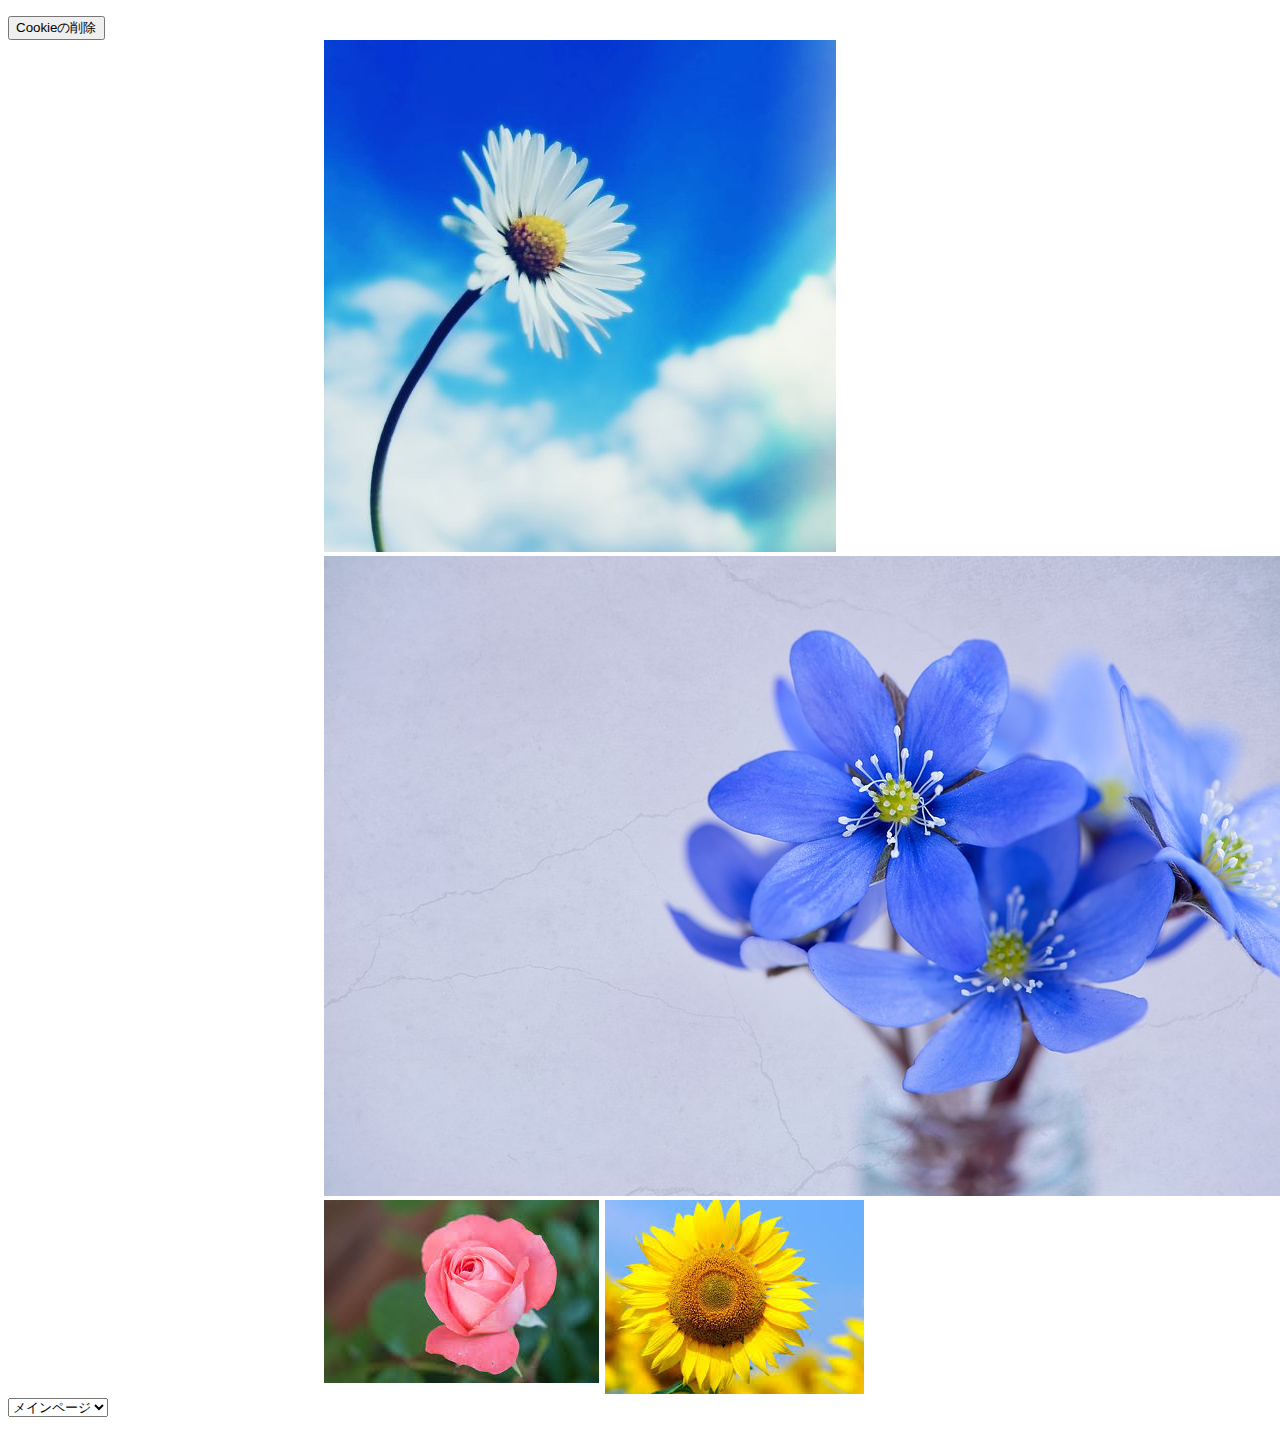
<file: index.html>
<!DOCTYPE html>
<html lang="ja">
  <head>
     <meta charset="UTF-8">
     <link rel="stylesheet" type="text/css" href="css/default.css">
     <title>練習13</title>
  </head>
 <body>
   <section>
     <p id="cookie"></p>
   </section>
   <section>
     <form action="#" id="remove_cookie">
        <input type="submit" value="Cookieの削除">
     </form>
    
   </section>
   
     <section class="image">
     <div class="center">
       <div>
         <img src="l-A0IEY0.jpg" id="bigimg">
       </div>
       <ul>
         <li><img src="flowers-1338211_960_720.jpg" class="thumb" data-image="flower1"></li>
         <li><img src="images (1).jpg" class="thumb" data-image="flower2"></li>
         <li><img src="images.jpg" class="thumb" data-image="flower3"></li>
       </ul>
     </div>
    </section>
   <nav>
     <form id="form">
       <select name="select">
         <option value="index.html">メインページ</option>
         <option value="other.html">別のページ</option>
       </select>
     </form>
    </nav>
   <section>
     <p id="countdown"></p>
   </section>
   <script type="text/javascript" src="js/default.js"></script>
 </body>
</html>
</file>
<file: css/default.css>
@charset "utf-8";

body{
  background-color: mediummaquamarine;
}

.center{
  margin: 0 auto 0 auto;
  width: 50%;
}

ul{
 list-style: none;
 margin: 0;
 padding: 0;
 }
 
 li{
  float: left;
  margin-right: 1%;
}

.image:after{
  
  content: "";
  display: block;
  clear: both;
  }
</file>
